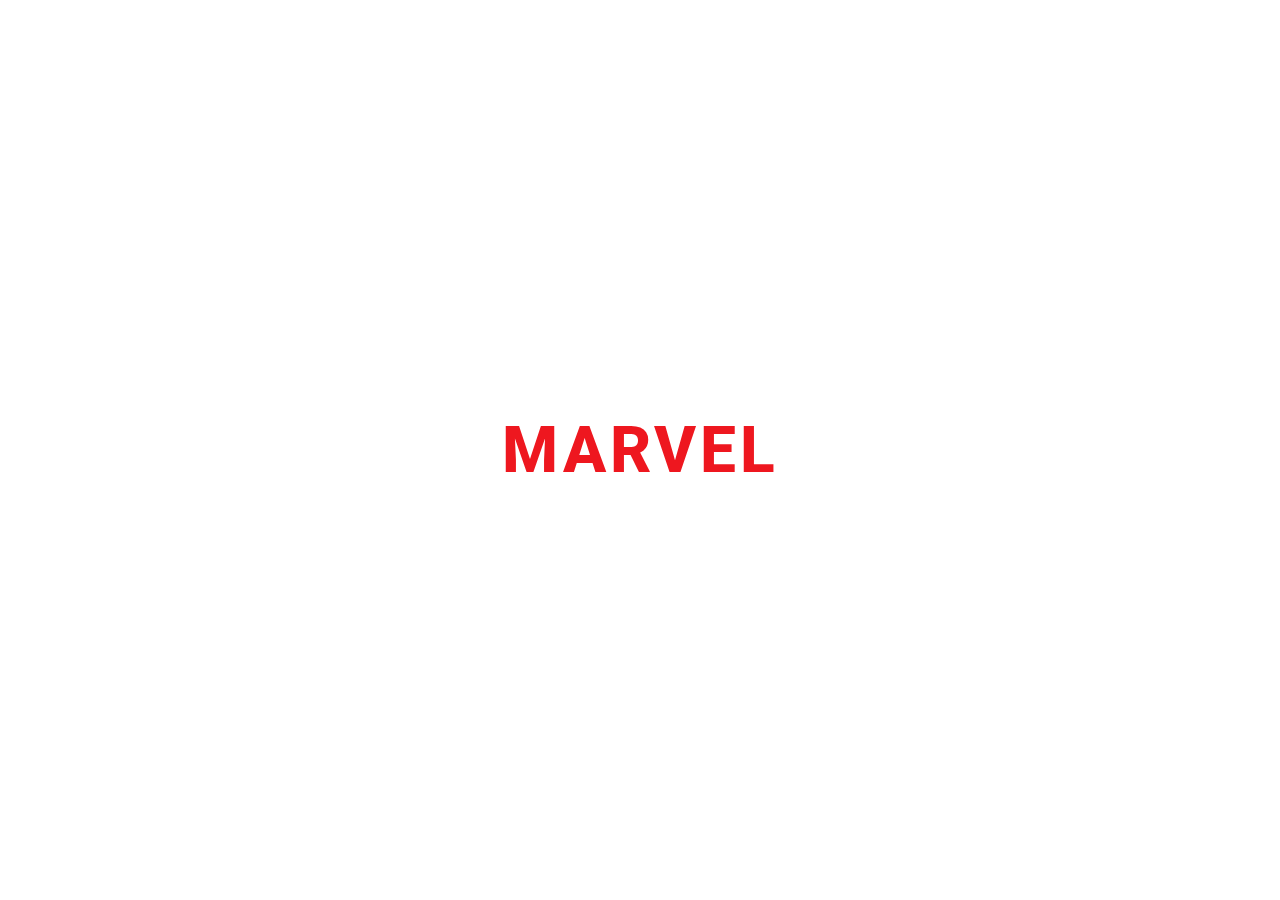
<file: src/index.html>
<!DOCTYPE html>
<html lang="en">
  <head>
    <meta charset="UTF-8" />
    <meta http-equiv="X-UA-Compatible" content="IE=edge" />
    <meta name="viewport" content="width=device-width, initial-scale=1.0" />
     <link rel="stylesheet" href="stylesheet.css" />
    <title>Marvel</title>
  </head>

  <body onload="loader()" >

    <!-- loading  -->
    <div id="loader">
      <sapn class="letter">MARVEL</span>
    </div>
    <!-- loading  -->


    <!-- header  -->

    <nav>
      <div class="navbar">
        <img
          class="nav-item--img"
          src="../images/Marvel_Logo.svg.png"
          alt="Marvel_Logo"
        />
      </div>
    </nav>

    <!-- search bar -->
    <from class="searchbar" spellcheck="true">
      <input
        class="searchbar-input"
        id="comic-Inp"
        type="text"
        placeholder="Enter Favourite Character "
        spellcheck="true"
      />
      <button class="searchbar-button" id="search-Btn" onclick="handelClick()">
        Search
      </button>
    </from>

    <!-- main content -->

    <div id="what-You-have-search"></div>

    <div id="search-Img" class="api-items"></div>

    <div id="marvel_data" class="api-items"></div>

    <div id="modal" onload="loader2()">
      <div id="loader2">
        <sapn class="letter">MARVEL</span>
      </div>
    </div>

    <!-- footer -->
    <script src="./app.js"></script>
    <script src="./searchbar.js"></script>
  </body>
</html>
</file>
<file: src/stylesheet.css>
@import url('https://fonts.googleapis.com/css2?family=Roboto:wght@100;300;400;500;700&display=swap');

    * {
        margin: 0;
        padding: 0;
        box-sizing: border-box;
        font-family: 'Roboto', sans-serif;
        /* caret-color: #EE171F; */
        transition: all 250ms ease-in;


    }

    body {
        display: flex;
        align-items: center;
        flex-direction: column;
        background-image: radial-gradient(#ffffff 1px, #EE171F 1px);
        background-size: 20px 20px;

    }


    .nav-item--img {
        width: 500px;
    }


    .searchbar-input {
        height: 50px;
        width: 500px;
        margin: 50px 0px 0px 0px;
        border: 3px solid rgb(255, 255, 255);
        text-align: center;
        font-size: 1.08rem;
        font-weight: 700;
        color: #000000;
        transition: all 150ms ease-in;
        letter-spacing: 1.5px;
        outline: none;


    }

    .searchbar-input:hover {
        box-shadow: 0px 0px 40px white;
    }

    .searchbar-input:focus {
        box-shadow: 0px 0px 40px white;
        outline: none;
        background-image: radial-gradient(#ffffff 1px, #ff8286 1px);
        background-size: 20px 20px;
        color: #000000;
    }

    ::placeholder {
        font-size: 1rem;
        text-align: center;
        color: #ff0000;
        font-weight: 700;
        letter-spacing: 1px;

    }



    .searchbar {

        margin: 80px 0px 80px 0px;
    }

    .searchbar-button {
        margin: 0px 0px 0px -10px;
        height: 50px;
        width: 100px;
        border: 0px;
        font-size: 1rem;
        text-align: center;
        border-top: 2px solid white;
        color: #ff0000;
        font-weight: 400;
        background-color: #fffbfb;
        transition: all 150ms ease-in;
        border-radius: 0px;

    }

    .searchbar-button:hover {
        background-color: #ff8b8f;
        color: white;
        border-top: 2px solid #ff8b8f;
        box-shadow: 0px 0px 80px #ffc7c7;
        transform: scale(1.2);
    }

    /* main content */

    .api-items {
        display: flex;
        align-items: center;
        justify-content: center;
        flex-wrap: wrap;
        gap: 80px 100px;
    }

    .cardimg {
        height: 350px;
        margin: 0px 0px 14px 0px;
        transition: all 150ms ease-in-out;
        border-radius: 18px;
    }

    .cardimg:hover {
        transform: scale(1.05);
    }

    .cards {
        display: flex;
        align-items: center;
        justify-content: center;
        flex-direction: column;
        background-color: rgba(0, 0, 0, 0.164);
        padding: 25px;
        border: 4px solid rgb(255, 255, 255);
        background-image: radial-gradient(#ffffff 1px, #ff8286 1px);
        background-size: 20px 20px;
        text-align: center;
    }

    .btns {
        color: #ffffff;
        font-size: 1.2rem;
        background-color: #EE171F;
        padding: 10px;
        font-weight: 300;
        border-radius: 5px;
        text-align: center;
        cursor: pointer;
        transition: all 150ms ease-in-out;
        overflow: hidden;
        white-space: nowrap;
        text-overflow: ellipsis;
        width: 250px;
        border: none;
    }

    .btns:hover {
        background-color: #EE171F;
        color: white;
        box-shadow: 0px 0px 100px #ffc7c7;
        transform: scale(1.04);
    }

    #search-Img {
        padding: 50px 0px;
    }

    .comic-names li {
        padding: 4px 0px;
        font-size: 0.8rem;
        list-style-type: none;
    }

    /* scroll bar css */

    /* width */
    ::-webkit-scrollbar {
        width: 8px;
        background-color: #ffffff00;
        padding: 10px;
    }

    /* Track */
    ::-webkit-scrollbar-track {
        box-shadow: inset 0 0 8px rgb(255, 255, 255);
        border-radius: 10px;
        /* margin: 50px; */
    }

    /* Handle */
    ::-webkit-scrollbar-thumb {
        background: rgb(255, 0, 0);
        border-radius: 10px;
    }

    /* Handle on hover */
    ::-webkit-scrollbar-thumb:hover {
        background: #555555;

    }

    .description {
        /* display: none; */
        width: 350px;
        background-color: #fffbfb;
        height: max-content;
        border-radius: 20px;
        overflow: hidden;
        color: rgb(3, 3, 3);
        margin: 30px 0px;
        font-size: 1.2rem;
        font-weight: 700;
        padding: 15px;
        letter-spacing: 1.2px;
    }

    /* modal css */


    #close-btn img {
        position: fixed;
        top: 7%;
        right: 6%;
        width: 20px;
        border-radius: 200px;
        background-color: transparent;
        border: none;
        color: #ff0000;
        transition: all 50ms ease-in;
    }


    /* below modal grid css */

    .data-grid {

        display: grid;
        grid-template-columns: repeat(3, 1fr);
        place-items: center;
        text-align: center;
        gap: 1.5rem;
        margin: auto 0px;
    }

    .title-grid-col-span {
        font-size: 4rem;
        grid-column: span 3;
        font-weight: 800;
        margin: 0px 0px 100px 0px;
    }

    .descp-comic {
        font-size: 1rem;
        grid-column: span 2;
        margin: 0px 80px;

    }

    .desc {
        text-align: left;
        padding: 4px 0px 40px 0px;
        font-weight: 400;   
    }

    .comic-list {
        height: 300px;
        overflow: hidden;
        overflow-y: scroll;
        text-align: left;
    }

    .category {
        text-align: left;
        font-weight: 700;
    }


    .modal-img {
        display: flex;
        align-items: center;
        justify-content: center;
        border-radius: 0px !important;
        
    }


    #modal {
        display: none;
        justify-content: center;
        position: none;
        top: 1%;
        height: 98vh;
        width: 98vw;
        background-color: #ffffff;
        transition: all 200ms ease-in;
        border-radius: 10px;
    }

    /* above modal grid css */


    .search-history {
        text-align: center;
        color: #ffffff;
        font-size: 6rem;
        font-style: italic;
        text-decoration: underline 5px;
        font-weight: 100;
        background-color: #ffffff;
        margin: 60px 0px 100px 0px;
        background-image: radial-gradient(#ffffff 1px, #EE171F 1px);
        background-size: 20px 20px;

    }

    .search_btn {
        border: 1px solid rgb(255, 255, 255);
        border-radius: 14px;
    }


    /* below loading animation */
    #loader{
        display:flex;
        position: absolute;
        letter-spacing:4px;
        align-items:center;
        justify-content:center;
        height: 100vh;
        width: 100%;
        background-color: white;
        /* width:400px; */
        /* margin:250px auto; */
      }
      
      .letter{
        font-size:4rem;
        animation: up-down 5s infinite;
      color: #EE171F;
        font-weight:800;
      }
      
      @keyframes up-down{
        0%{
          opacity:0;
        }
        10%{    opacity:0.1; transform:translateY(-40px);}
        20%{    opacity:0.2;}
        30%{    opacity:0.3;}
        40%{    opacity:0.4;}
        50%{    opacity:0.5;
        transform:translateY(40px);}
        60%{    opacity:0.6;}
        70%{    opacity:0.7;}
        80%{    opacity:0.8;}
        90%{    opacity:0.9;}
        100%{   opacity:1;}
      
      }
      
    /* above loading animation  */


    @media screen and (max-width:800px) {

        .data-grid {
            display: flex;
            align-items: center;
            flex-direction: column;
            justify-content: center;
            padding: 0px;
            margin: 0px;
        }

        .descp-comic {
            margin: 0px 10px;
            height: 56%;
        }

        .title-grid-col-span {
            font-size: 2rem;
            font-weight: 300;
            margin: 0;
        }

        .desc {
            font-size: 0.8rem;
        }

        .modal-img {
            height: 200px;
            border-radius: 0px !important;
            padding: 0;
            margin: 0px 0px 0px 0px;
        }

        .comic-list {
            height: 56%;
            overflow: hidden;
            overflow-y: scroll;
            /* text-align: start;*/
            font-size: 0.8rem;
        }

        .category {
            text-align: left;
            margin: 4px 0px;
        }


        .searchbar {
            display: flex;
            align-items: center;
            justify-content: center;
            flex-direction: column;
        }

        .searchbar-input {
            margin: 0px 0px 10px 0px;
            border-radius: 400px;
        }

        .searchbar-button {
            margin: 10px 0px 10px 0px;

        }

        .search-history {
            text-decoration: underline 1px;
            font-size: 3rem;
        }

    }

    @media screen and (max-width:520px) {
        .nav-item--img {
            width: 300px;
        }

        .searchbar-input {
            width: 360px;
        }
    }

    @media screen and (min-width:1600px) {

        .searchbar-input {
            margin: 10px 0px 10px 0px;
        }

        .searchbar-button {
            margin: 10px 0px 10px -10px;

        }

    }
</file>
